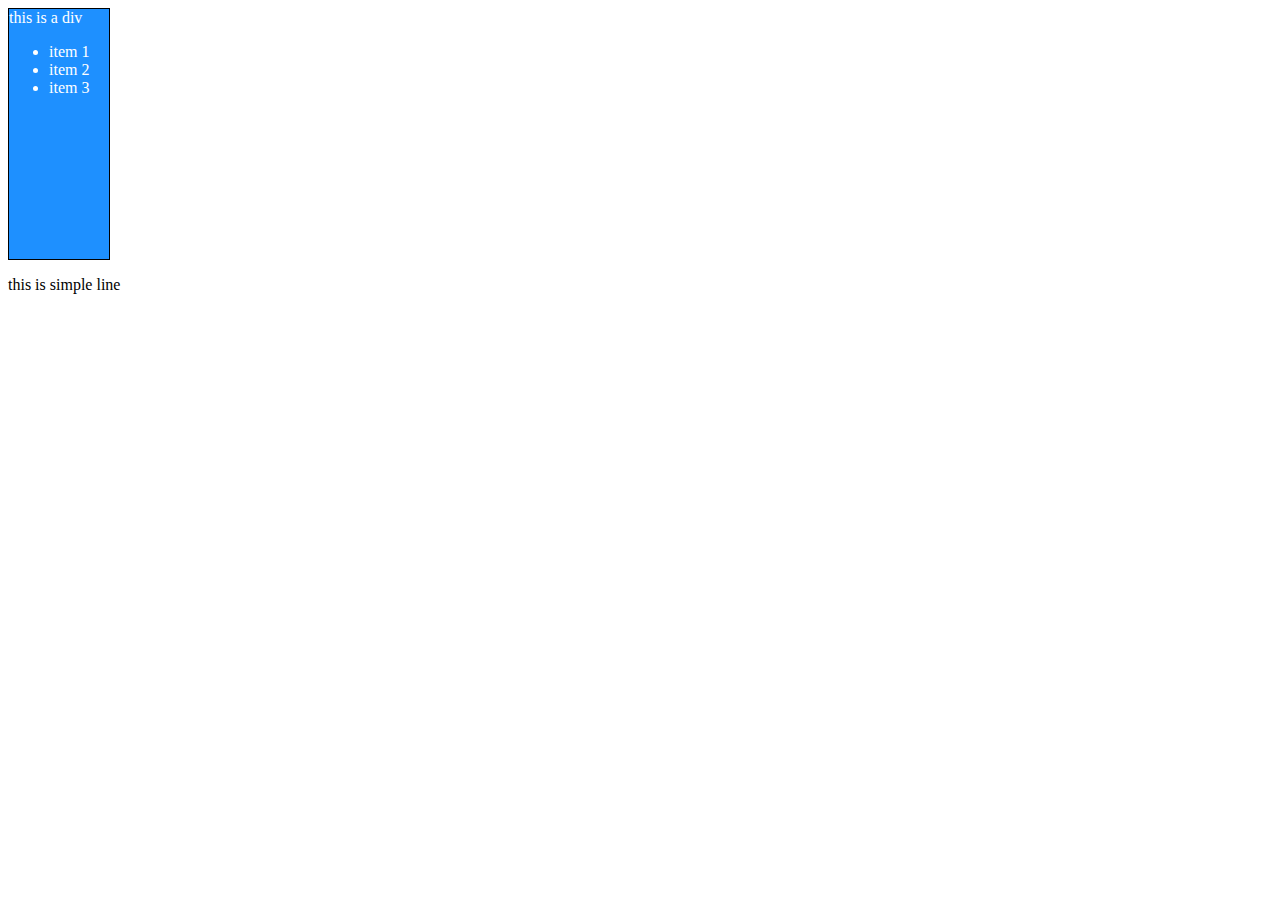
<file: VD 06 (B) DOM/index.html>
<!DOCTYPE html>
<html lang="en">
<head>
    <meta charset="UTF-8">
    <meta name="viewport" content="width=device-width, initial-scale=1.0">
    <title>Document</title>
    <link rel="stylesheet" href="style.css" >
   
</head>
<body>
    <div id="box" name = "JSdiv"> this is a div
        <ul>
            <li> item 1</li>
            <li> item 2</li>
            <li> item 3</li>
        </ul>
     </div>
    <p class ="para">this is simple line</p>
    <script src="script.js"></script>
</body>
</html>
</file>
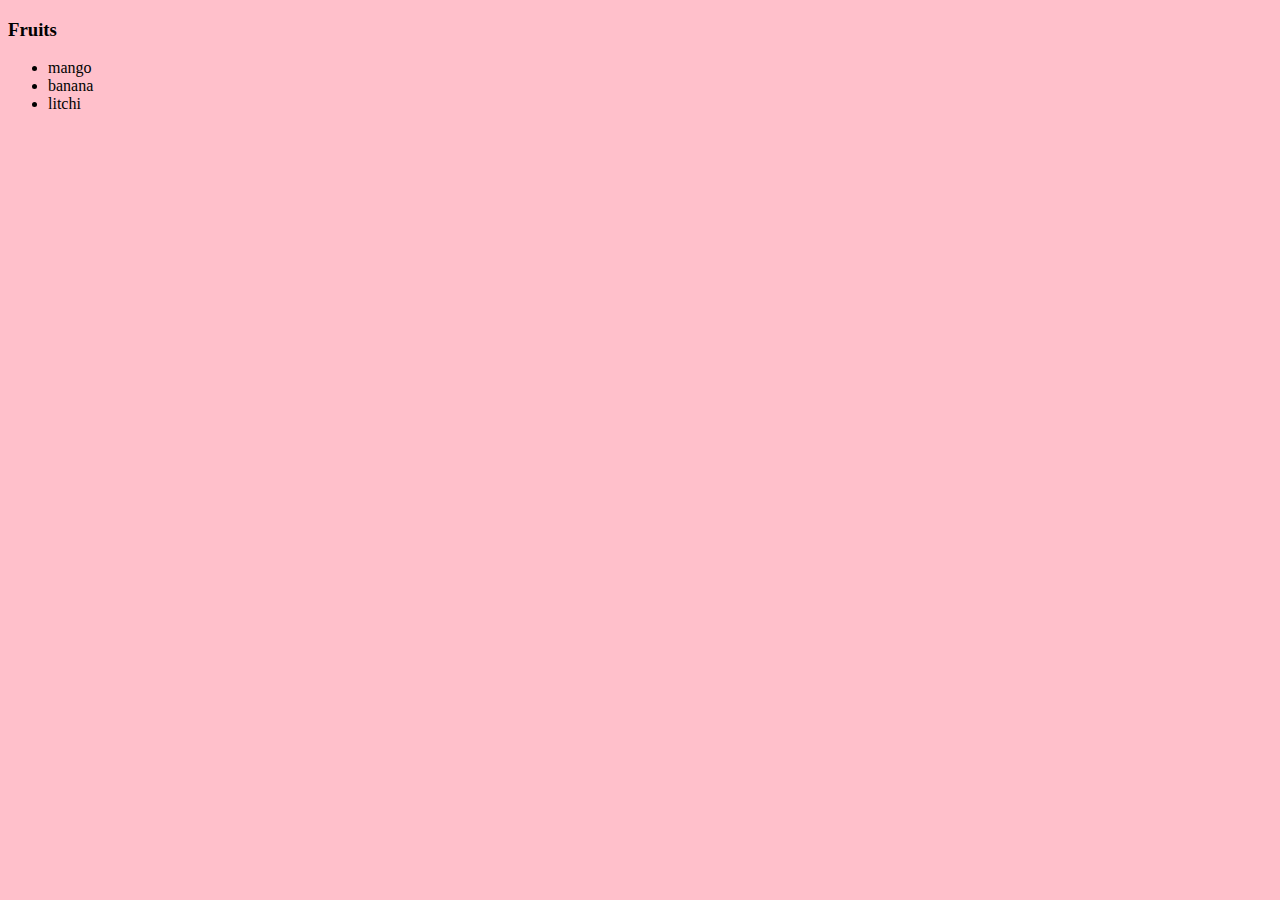
<file: VD 06/index.html>
<!DOCTYPE html>
<html lang="en">
<head>
    <meta charset="UTF-8">
    <meta name="viewport" content="width=device-width, initial-scale=1.0">
    <title>Document</title>
    <link rel="stylesheet" href="style.css"/>
</head>
<body>
    <!-- <h1> Hii I am ansh mishra </h1>
    <button> PUSH ME HARDER ! </button>
    <script src="script.js"></script> -->
    <div> 
        <h3>Fruits</h3>
        <ul>
            <li> mango</li>
            <li> banana</li>
            <li> litchi</li>
        </ul>
    </div>
</body>
</html>
</file>
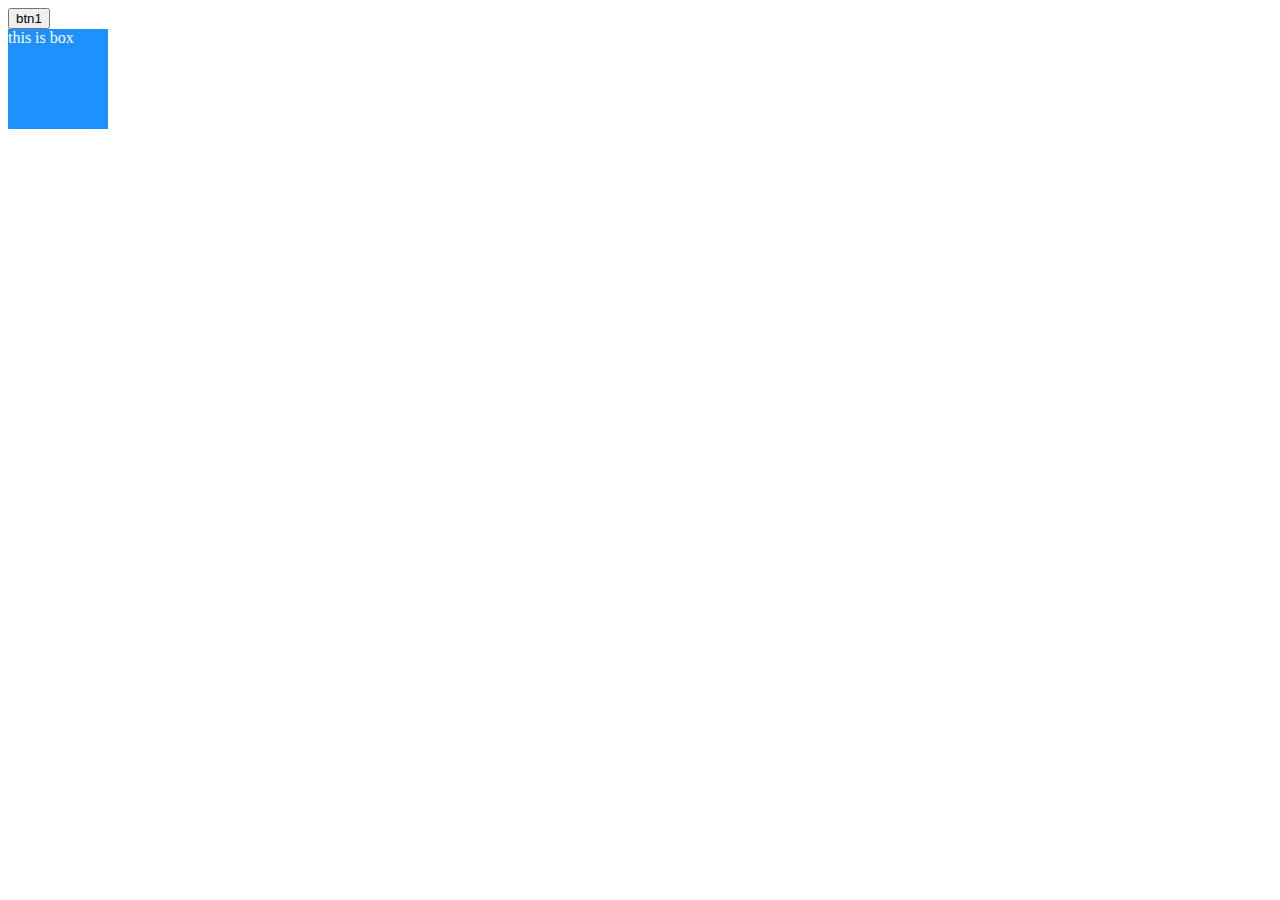
<file: VD 07/index.html>
<!DOCTYPE html>
<html lang="en">
<head>
    <meta charset="UTF-8">
    <meta name="viewport" content="width=device-width, initial-scale=1.0">
    <title>Document</title>
    <link rel="stylesheet" href="style.css"> 
</head>
<body>

    <button id="btn1"> btn1 </button>

    <!-- <button  onclick = "console.log('button was clicked');alert('hello!')">click me!</button>

     <button  dblclick = "console.log('button was clicked');alert('hello!')">click me 2 times !</button> -->

     <!-- div onmouseover = "console.log('You are inside of box')">this is box</div>      --> 
     
    <div> this is box</div>

 
    <script src="script.js"></script>
</body>
</html>
</file>
<file: VD 06 (B) DOM/style.css>
#box{
    height: 250px;
    width: 100px;
    background-color: dodgerblue;
    color: white;
    border: 1px solid black;
}
</file>
<file: VD 06/style.css>
/* h1{
background-color: yellowgreen;
    color: aqua;
}
button{
    color: pink;
} */
body{
    background-color: pink  ;
}
</file>
<file: VD 07/style.css>
div{
    height: 100px;
    width: 100px;
    color: white;
    background-color:dodgerblue
    
}
</file>
